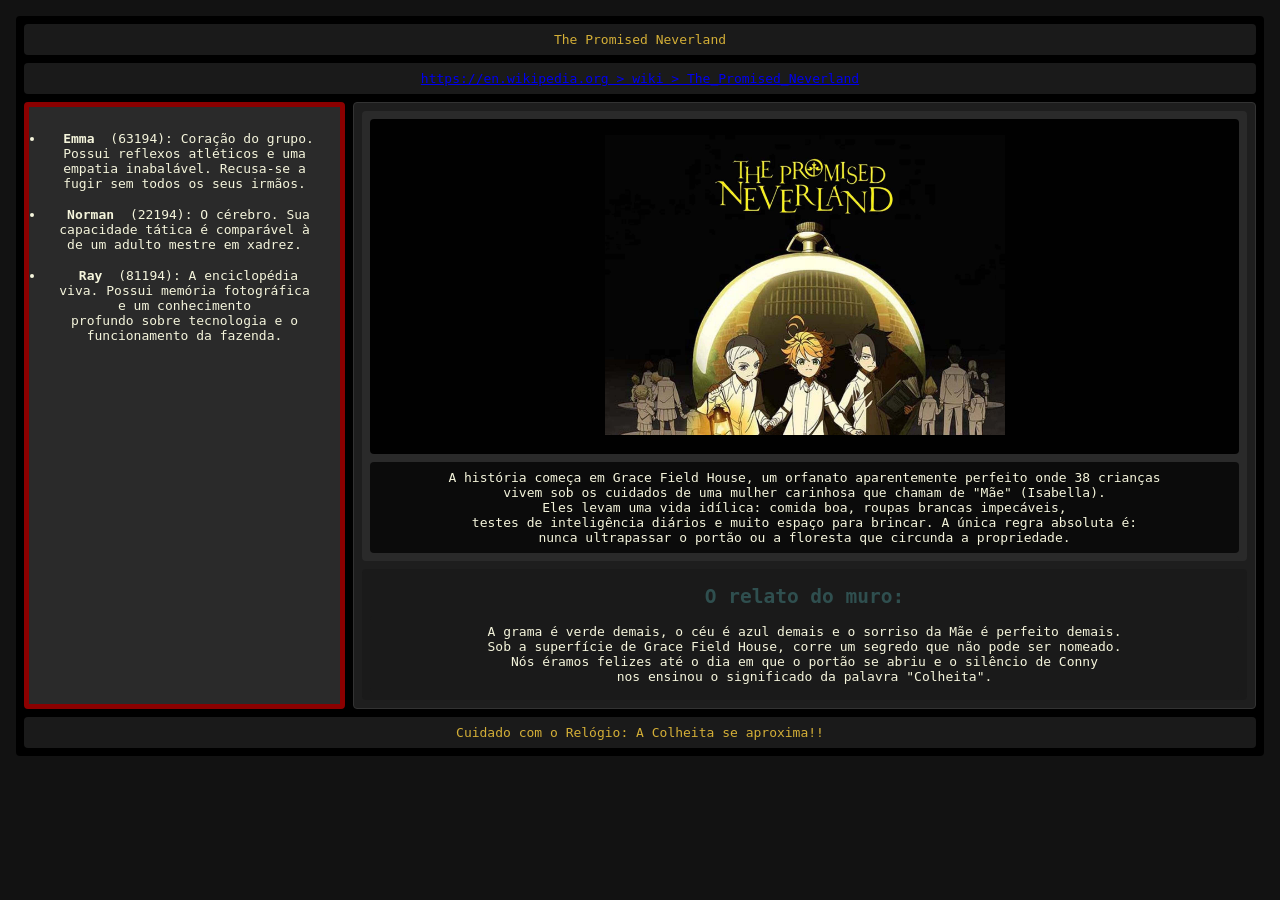
<file: EWQesfr/index.html>
<!DOCTYPE html>
<html lang="en">

<head>
    <meta charset="UTF-8">
    <meta name="viewport" content="width=device-width, initial-scale=1.0">
    <title>Document</title>
    <link rel="stylesheet" href="style.css">
</head>

<body>
    <div id="container">
        <header>The Promised Neverland</header>
        <nav>
            <a href="https://www.bing.com/ck/a?!&&p=5d13c05922cfae922b8a2afb3c90fbb3a549839af945d92c3da49b87966e34dfJmltdHM9MTc3ODI4NDgwMA&ptn=3&ver=2&hsh=4&fclid=2652b1d4-a959-6709-08fe-a406a859663b&psq=promise+never+land+sites&u=a1aHR0cHM6Ly9lbi53aWtpcGVkaWEub3JnL3dpa2kvVGhlX1Byb21pc2VkX05ldmVybGFuZA"
                target="_blank">https://en.wikipedia.org
                &gt; wiki &gt; The_Promised_Neverland</a>
        </nav>
        <div class="main-container">
        <aside>
            <ul>
                <li> <strong>Emma</strong> (63194): Coração do grupo. Possui reflexos atléticos e uma <br> empatia
                    inabalável. Recusa-se a fugir sem todos os seus irmãos.</li>
                <li> <strong>Norman</strong> (22194): O cérebro. Sua capacidade tática é comparável à <br> de um adulto
                    mestre em xadrez.</li>
                <li> <strong>Ray</strong> (81194): A enciclopédia viva. Possui memória fotográfica e um conhecimento
                    <br>
                    profundo sobre tecnologia e o funcionamento da fazenda.
                </li>
            </ul>
        </aside>
        
            <main>
                <article>
                    <figure>
                        <img src="./img/the-promised-neverland-pictures-nlnyrooi6n8774m2.jpg" alt="">
                    </figure>
                    <p>A história começa em Grace Field House, um orfanato aparentemente perfeito onde 38 crianças <br>
                        vivem
                        sob os cuidados de uma mulher carinhosa que chamam de "Mãe" (Isabella). <br> Eles levam uma vida
                        idílica: comida boa, roupas brancas impecáveis, <br> testes de inteligência diários e muito
                        espaço
                        para brincar. A única regra absoluta é: <br> nunca ultrapassar o portão ou a floresta que
                        circunda a
                        propriedade.</p>
                </article>
                <section>
                    <h2>O relato do muro:</h2>
                    <p id="paragr">A grama é verde demais, o céu é azul demais e o sorriso da Mãe é perfeito
                        demais. <br> Sob
                        a
                        superfície de Grace Field House, corre um segredo que não pode ser nomeado. <br> Nós éramos
                        felizes
                        até o dia em que o portão se abriu e o silêncio de Conny <br> nos ensinou o significado da
                        palavra
                        "Colheita".
                    </p>
                </section>
            </main>
        </div>
        <footer>
            Cuidado com o Relógio: A Colheita se aproxima!!
        </footer>
        </div>
</body>

</html>
</file>
<file: EWQesfr/style.css>
body {
    background-color: #121212;
}

* {
    border-radius: 4px;
    margin: 0;
    padding: 8px;
    text-align: center;
    font-family: monospace;
}

#container {
    background-color: #000000;
    display: flex;
    flex-direction: column;
    gap: 8px;
    padding: 8px;
}

header {
    background-color: #1A1A1A;
    color: #D4AF37;
}

nav {
    background-color: #1A1A1A;
}

aside {
    background-color: #2A2A2A;
    border: 5px solid #8B0000;
    flex: 1;
}

main {
    background-color: #1E1E1E;
    border: 1px solid #333;
    display: flex;
    flex-direction: column;
    gap: 8px;
    flex: 3;
}

article {
    background-color: #2A2A2A;
    display: flex;
    flex-direction: column;
    gap: 8px;
}

figure {
    background-color: #000000f9;
}

p {
    background-color: #0b0b0b;
    color: #f5f5dc;
}

section {
    background-color: #1A1A1A;
    color: #2F4F4f;
}

#paragr {
    background-color: #1A1A1A;
    color: #f5f5dc;
}

footer {
    background-color: #1A1A1A;
    color: #D4AF37;
}

.main-container {
    display: flex;
    gap: 8px;
    padding: 0;

}

img {
    width: 400px;
}

li {
    color: #f5f5dc;
}
</file>
